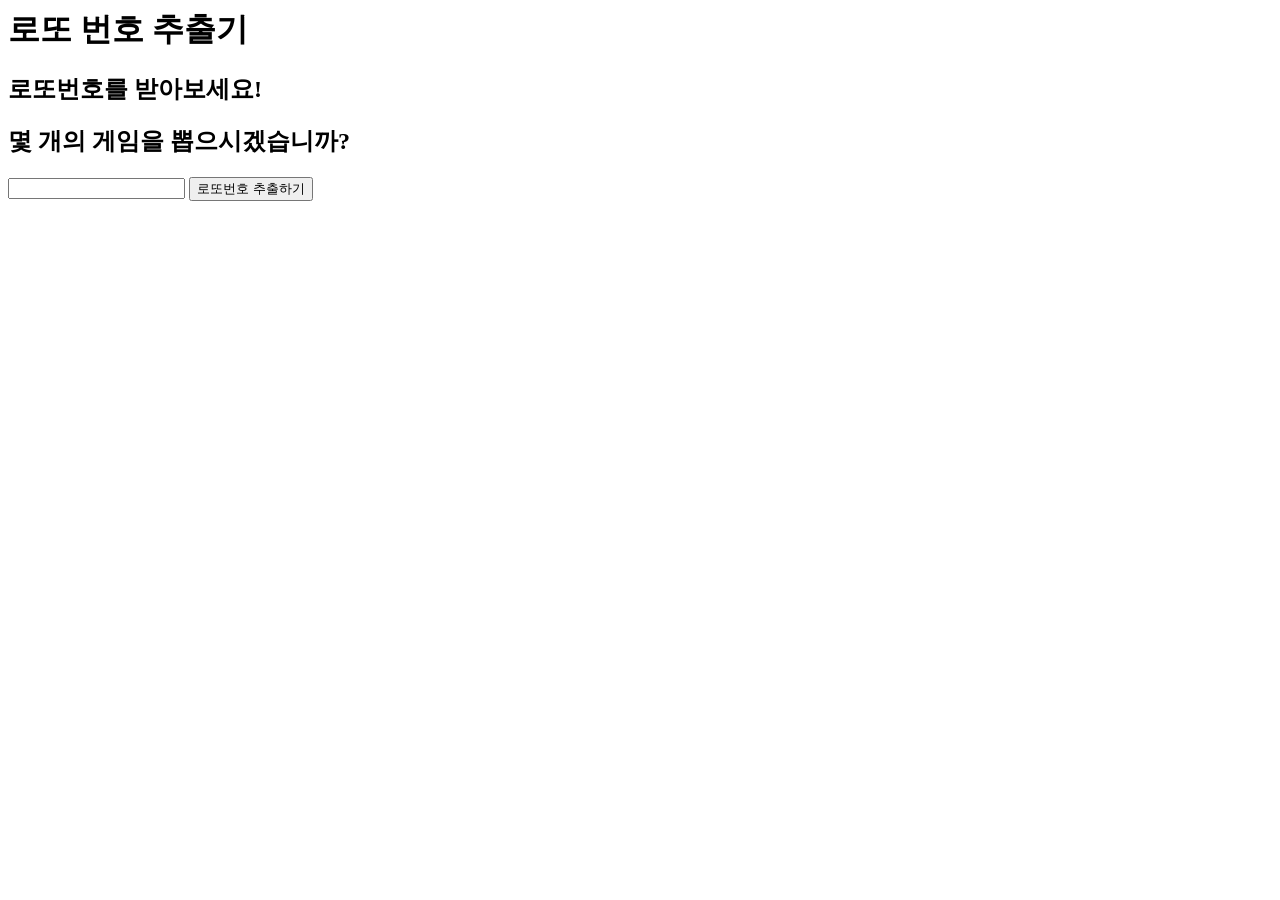
<file: 5주차과제/myproject/lotto/templates/lottofirst.html>
<html>
    <head>
        <meta charset="utf-8">
    </head>
    <body>
        <h1>로또 번호 추출기</h1>
        <div>
            <h2>로또번호를 받아보세요!</h2>
            <h2>몇 개의 게임을 뽑으시겠습니까?</h2>
        </div>
        <div>
            <form action="result/" method="get">
                <input type="number" name="number"/>
                <button type="submit">로또번호 추출하기</button>
            </form>
        </div>
    </body>
</html>
</file>
